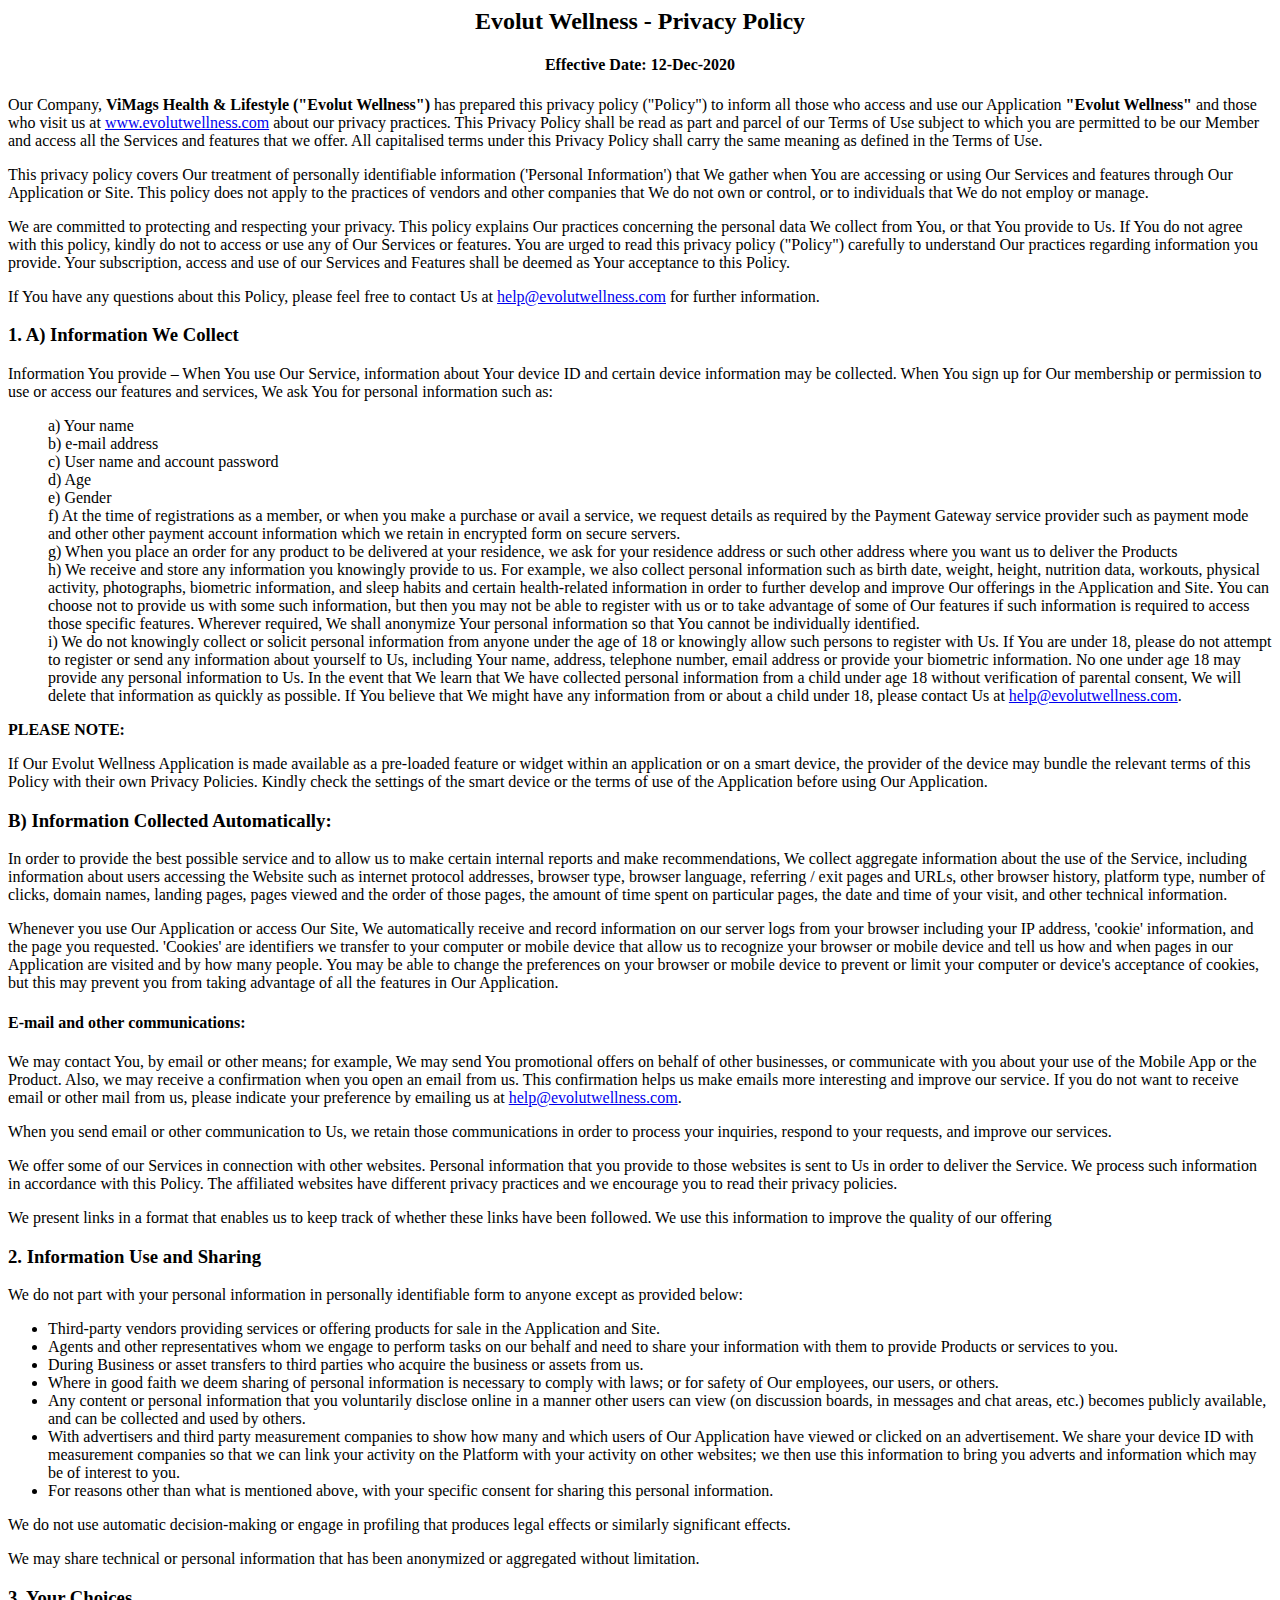
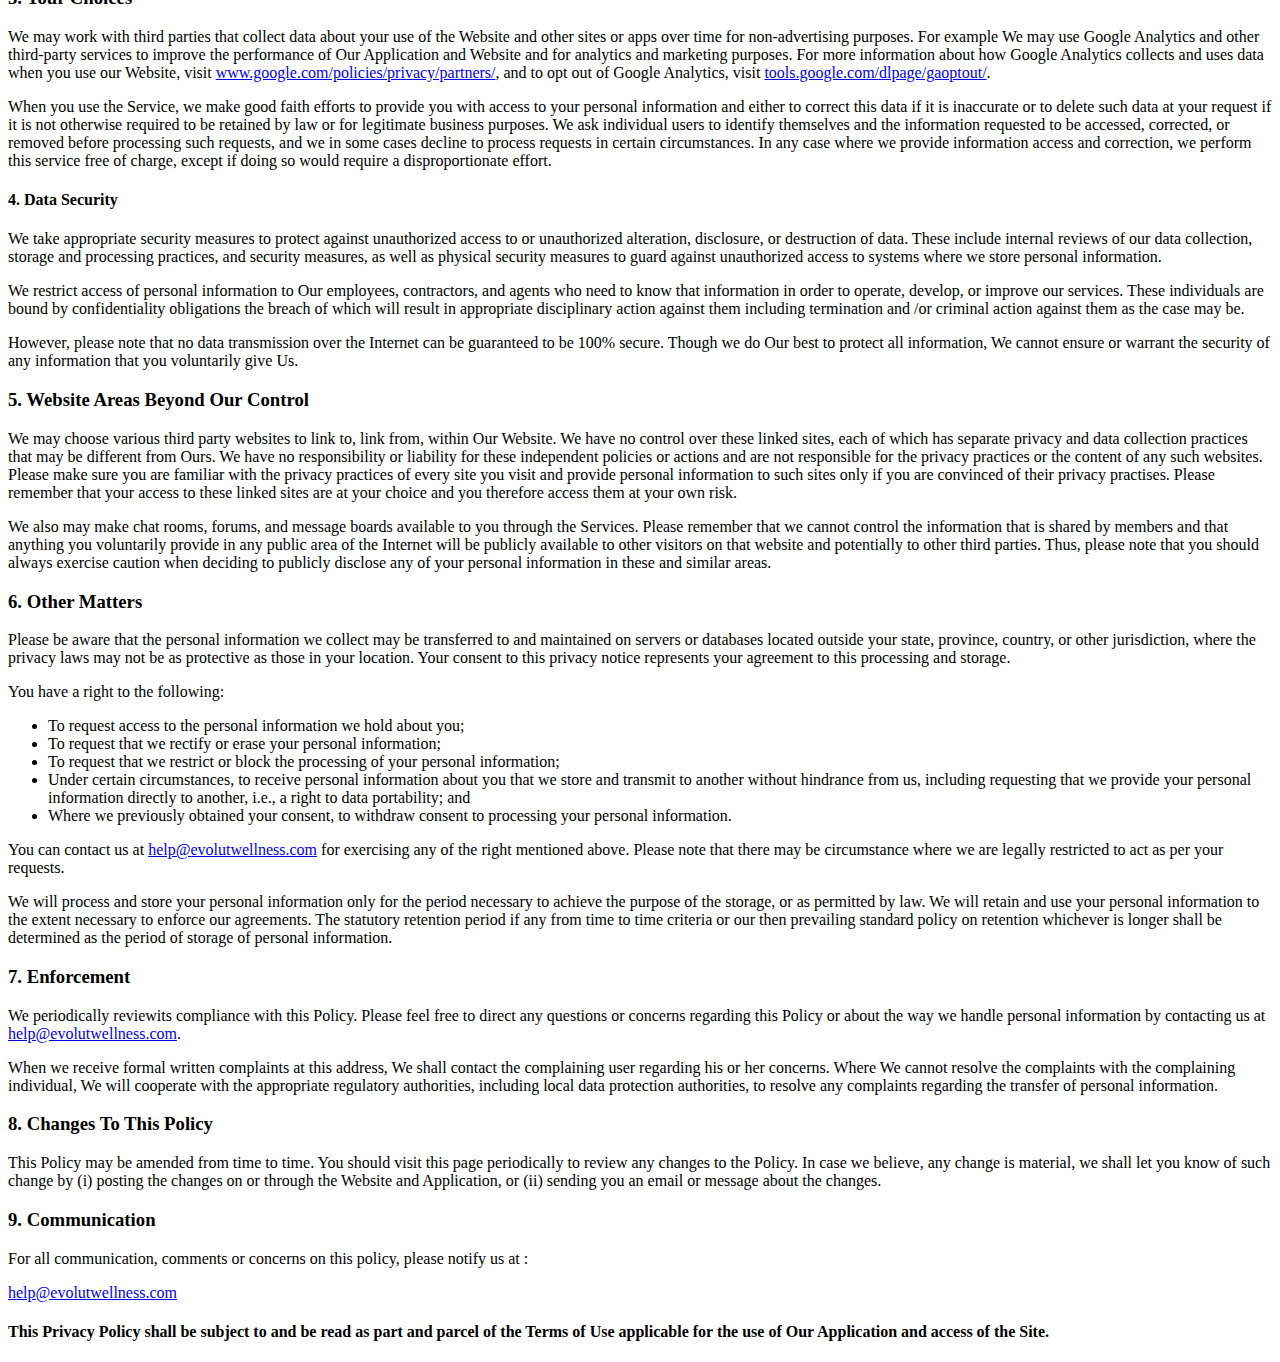
<file: privacy-policy.html>
﻿<html>
<body>
    <section class="full-width features" id="features">
      <div class="container">
         <div class="row">
            <div class="col-12" style="text-align:center">
               <h2 class="full-width section-main-title text-center">Evolut Wellness - Privacy Policy</h2>
               <h4>Effective Date: 12-Dec-2020</h4>
            </div>  
            <div class="col-12">
                <p>Our Company, <b>ViMags Health & Lifestyle ("Evolut Wellness")</b> has prepared this privacy policy ("Policy") to inform all those who access and use our Application <b>"Evolut Wellness"</b> and those who visit us at <a href="https://www.evolutwellness.com">www.evolutwellness.com</a> about our privacy practices. This Privacy Policy shall be read as part and parcel of our Terms of Use subject to which you are permitted to be our Member and access all the Services and features that we offer. All capitalised terms under this Privacy Policy shall carry the same meaning as defined in the Terms of Use. </p>
                <p>This privacy policy covers Our treatment of personally identifiable information ('Personal Information') that We gather when You are accessing or using Our Services and features through Our Application or Site. This policy does not apply to the practices of vendors and other companies that We do not own or control, or to individuals that We do not employ or manage. </p>
                <p>We are committed to protecting and respecting your privacy. This policy explains Our practices concerning the personal data We collect from You, or that You provide to Us. If You do not agree with this policy, kindly do not to access or use any of Our Services or features. You are urged to read this privacy policy ("Policy") carefully to understand Our practices regarding information you provide. Your subscription, access and use of our Services and Features shall be deemed as Your acceptance to this Policy.</p>
                <p>If You have any questions about this Policy, please feel free to contact Us at <a href="javascript:void(0)" class="contact-us-btn">help@evolutwellness.com</a>  for further  information.</p>

                <h3>1. A) Information We Collect</h3>
                <p>Information You provide – When You use Our Service, information about Your device ID and certain device information may be collected. When You sign up for Our membership or permission to use or access our features and services, We ask You for personal information such as:</p>
                <ul style="list-style:none">
                    <li>a) Your name</li>
                    <li>b) e-mail address</li>
                    <li>c) User name and account password</li>
                    <li>d) Age</li>
                    <li>e) Gender</li>
                    <li>f) At the time of registrations as a member, or when you make a purchase or avail a service, we request details as required by the Payment Gateway service provider such as payment mode and other other payment account information which we retain in encrypted form on secure servers.</li>
                    <li>g) When you place an order for any product to be delivered at your residence, we ask for your residence address or such other address where you want us to deliver the Products</li>
                    <li>h) We receive and store any information you knowingly provide to us. For example, we also collect personal information such as birth date, weight, height, nutrition data, workouts, physical activity, photographs, biometric information, and sleep habits and certain health-related information in order to further develop and improve Our offerings in the Application and Site. You can choose not to provide us with some such information, but then you may not be able to register with us or to take advantage of some of Our features if such information is required to access those specific features. Wherever required, We shall anonymize Your personal information so that You cannot be individually identified.</li>
                    <li>i) We do not knowingly collect or solicit personal information from anyone under the age of 18 or knowingly allow such persons to register with Us. If You are under 18, please do not attempt to register or send any information about yourself to Us, including Your name, address, telephone number, email address or provide your biometric information. No one under age 18 may provide any personal information to Us. In the event that We learn that We have collected personal information from a child under age 18 without verification of parental consent, We will delete that information as quickly as possible. If You believe that We might have any information from or about a child under 18, please contact Us at <a href="javascript:void(0)" class="contact-us-btn">help@evolutwellness.com</a>.</li>
                </ul>
                <p><b>PLEASE NOTE:</b></p>
                <p>If Our Evolut Wellness Application is made available as a pre-loaded feature or widget within an application or on a smart device, the provider of the device may bundle the relevant terms of this Policy with their own Privacy Policies. Kindly check the settings of the smart device or the terms of use of the Application before using Our Application. </p>
                <h3>B) Information Collected Automatically:</h3>
                <p>In order to provide the best possible service and to allow us to make certain internal reports and make recommendations, We collect aggregate information about the use of the Service, including information about users accessing the Website such as internet protocol addresses, browser type, browser language, referring / exit pages and URLs, other browser history, platform type, number of clicks, domain names, landing pages, pages viewed and the order of those pages, the amount of time spent on particular pages, the date and time of your visit, and other technical information.</p>
                <p>Whenever you use Our Application or access Our Site, We automatically receive and record information on our server logs from your browser including your IP address, 'cookie' information, and the page you requested. 'Cookies' are identifiers we transfer to your computer or mobile device that allow us to recognize your browser or mobile device and tell us how and when pages in our Application are visited and by how many people. You may be able to change the preferences on your browser or mobile device to prevent or limit your computer or device's acceptance of cookies, but this may prevent you from taking advantage of all the features in Our Application.</p>
                <h4>E-mail and other communications:</h4>
                <p>We may contact You, by email or other means; for example, We may send You promotional offers on behalf of other businesses, or communicate with you about your use of the Mobile App or the Product. Also, we may receive a confirmation when you open an email from us. This confirmation helps us make emails more interesting and improve our service. If you do not want to receive email or other mail from us, please indicate your preference by emailing us at <a href="javascript:void(0)" class="contact-us-btn">help@evolutwellness.com</a>.</p>
                <p>When you send email or other communication to Us,  we retain those communications in order to process your inquiries, respond to your requests, and improve our services.</p>
                <p>We offer some of our Services in connection with other websites. Personal information that you provide to those websites is sent to Us in order to deliver the Service. We process such information in accordance with this Policy. The affiliated websites have different privacy practices and we encourage you to read their privacy policies.</p>
                <p>We present links in a format that enables us to keep track of whether these links have been followed. We use this information to improve the quality of our offering</p>
            
                <h3>2. Information Use and Sharing</h3>
                <p>We do not part with your personal information in personally identifiable form to anyone except as provided below:</p>
                <ul>
                    <li>Third-party vendors providing services or offering products for sale in the Application and Site.</li>
                    <li>Agents and other representatives whom we engage to perform tasks on our behalf and need to share your information with them to provide Products or services to you. </li>
                    <li>During Business or asset transfers to third parties who acquire the business or assets from us. </li>
                    <li>Where in good faith we deem sharing of personal information is necessary to comply with laws; or for safety of Our employees, our users, or others. </li>
                    <li>Any content or personal information that you voluntarily disclose online in a manner other users can view (on discussion boards, in messages and chat areas, etc.) becomes publicly available, and can be collected and used by others.</li>
                    <li>With advertisers and third party measurement companies to show how many and which users of Our Application have viewed or clicked on an advertisement. We share your device ID with measurement companies so that we can link your activity on the Platform with your activity on other websites; we then use this information to bring you adverts and information which may be of interest to you.</li>
                    <li>For reasons other than what is mentioned above, with your specific consent for sharing this personal information.</li>                    
                </ul>
                <p>We do not use automatic decision-making or engage in profiling that produces legal effects or similarly significant effects.</p>
                <p>We may share technical or personal information that has been anonymized or aggregated without limitation.</p>

                <h3>3. Your Choices</h3>
                <p>We may work with third parties that collect data about your use of the Website and other sites or apps over time for non-advertising purposes. For example We may use Google Analytics and other third-party services to improve the performance of Our Application and Website and for analytics and marketing purposes. For more information about how Google Analytics collects and uses data when you use our Website, visit <a href="www.google.com/policies/privacy/partners/" target="_blank">www.google.com/policies/privacy/partners/</a>, and to opt out of Google Analytics, visit <a href="https://tools.google.com/dlpage/gaoptout/" target="_blank">tools.google.com/dlpage/gaoptout/</a>.</p>
                <p>When you use the Service, we make good faith efforts to provide you with access to your personal information and either to correct this data if it is inaccurate or to delete such data at your request if it is not otherwise required to be retained by law or for legitimate business purposes. We ask individual users to identify themselves and the information requested to be accessed, corrected, or removed before processing such requests, and we in some cases decline to process requests in certain circumstances. In any case where we provide information access and correction, we perform this service free of charge, except if doing so would require a disproportionate effort.</p>

                <h4>4. Data Security</h4>
                <p>We take appropriate security measures to protect against unauthorized access to or unauthorized alteration, disclosure, or destruction of data. These include internal reviews of our data collection, storage and processing practices, and security measures, as well as physical security measures to guard against unauthorized access to systems where we store personal information.</p>
                <p>We restrict access of personal information to Our employees, contractors, and agents who need to know that information in order to operate, develop, or improve our services. These individuals are bound by confidentiality obligations the breach of which will result in appropriate disciplinary action against them including termination and /or criminal action against them as the case may be. </p>
                <p>However, please note that no data transmission over the Internet can be guaranteed to be 100% secure. Though we do Our best to protect all information, We cannot ensure or warrant the security of any information that you voluntarily give Us.</p>

                <h3>5. Website Areas Beyond Our Control</h3>
                <p>We may choose various third party websites to link to, link from, within Our Website. We have no control over these linked sites, each of which has separate privacy and data collection practices that may be different from Ours. We have no responsibility or liability for these independent policies or actions and are not responsible for the privacy practices or the content of any such websites. Please make sure you are familiar with the privacy practices of every site you visit and provide personal information to such sites only if you are convinced of their privacy practises. Please remember that your access to these linked sites are at your choice and you therefore access them at your own risk.</p>
                <p>We also may make chat rooms, forums, and message boards available to you through the Services. Please remember that we cannot control the information that is shared by members and that anything you voluntarily provide in any public area of the Internet will be publicly available to other visitors on that website and potentially to other third parties. Thus, please note that you should always exercise caution when deciding to publicly disclose any of your personal information in these and similar areas.</p>

                <h3>6. Other Matters</h3>
                <p>Please be aware that the personal information we collect may be transferred to and maintained on servers or databases located outside your state, province, country, or other jurisdiction, where the privacy laws may not be as protective as those in your location. Your consent to this privacy notice represents your agreement to this processing and storage.</p>
                <p>You have a right to the following:</p>
                <ul>
                    <li>To request access to the personal information we hold about you;</li>
                    <li>To request that we rectify or erase your personal information;</li>
                    <li>To request that we restrict or block the processing of your personal information;</li>
                    <li>Under certain circumstances, to receive personal information about you that we store and transmit to another without hindrance from us, including requesting that we provide your personal information directly to another, i.e., a right to data portability; and</li>
                    <li>Where we previously obtained your consent, to withdraw consent to processing your personal information.</li>                    
                </ul>
                <p>You can contact us at <a href="javascript:void(0)" class="contact-us-btn">help@evolutwellness.com</a> for exercising any of the right mentioned above. Please note that there may be circumstance where we are legally restricted to act as per your requests. </p>
                <p>We will process and store your personal information only for the period necessary to achieve the purpose of the storage, or as permitted by law. We will retain and use your personal information to the extent necessary to enforce our agreements. The statutory retention period if any from time to time criteria or our then prevailing standard policy on retention whichever is longer shall be determined as the period of storage of personal information. </p>
            
            
                <h3>7. Enforcement</h3>
                <p>We periodically reviewits compliance with this Policy. Please feel free to direct any questions or concerns regarding this Policy or about the way we handle personal information by contacting us at <a href="javascript:void(0)" class="contact-us-btn">help@evolutwellness.com</a>.</p>
                <p>When we receive formal written complaints at this address, We shall contact the complaining user regarding his or her concerns. Where We cannot resolve the complaints with the complaining individual, We will cooperate with the appropriate regulatory authorities, including local data protection authorities, to resolve any complaints regarding the transfer of personal information.</p>

                <h3>8. Changes To This Policy</h3>
                <p>This Policy may be amended from time to time. You should visit this page periodically to review any changes to the Policy. In case we believe, any change is material, we shall let you know of such change by (i) posting the changes on or through the Website and Application, or (ii) sending you an email or message about the changes.</p>

                <h3>9. Communication</h3>
                <p>For all communication, comments or concerns on this policy, please notify us at :</p>
                <p><a href="javascript:void(0)" class="contact-us-btn">help@evolutwellness.com</a></p>

                <h4>This Privacy Policy shall be subject to and be read as part and parcel of the Terms of Use applicable for the use of Our Application and access of the Site.</h4>
            </div>
         </div>         
      </div>
</body>
</html>
</file>
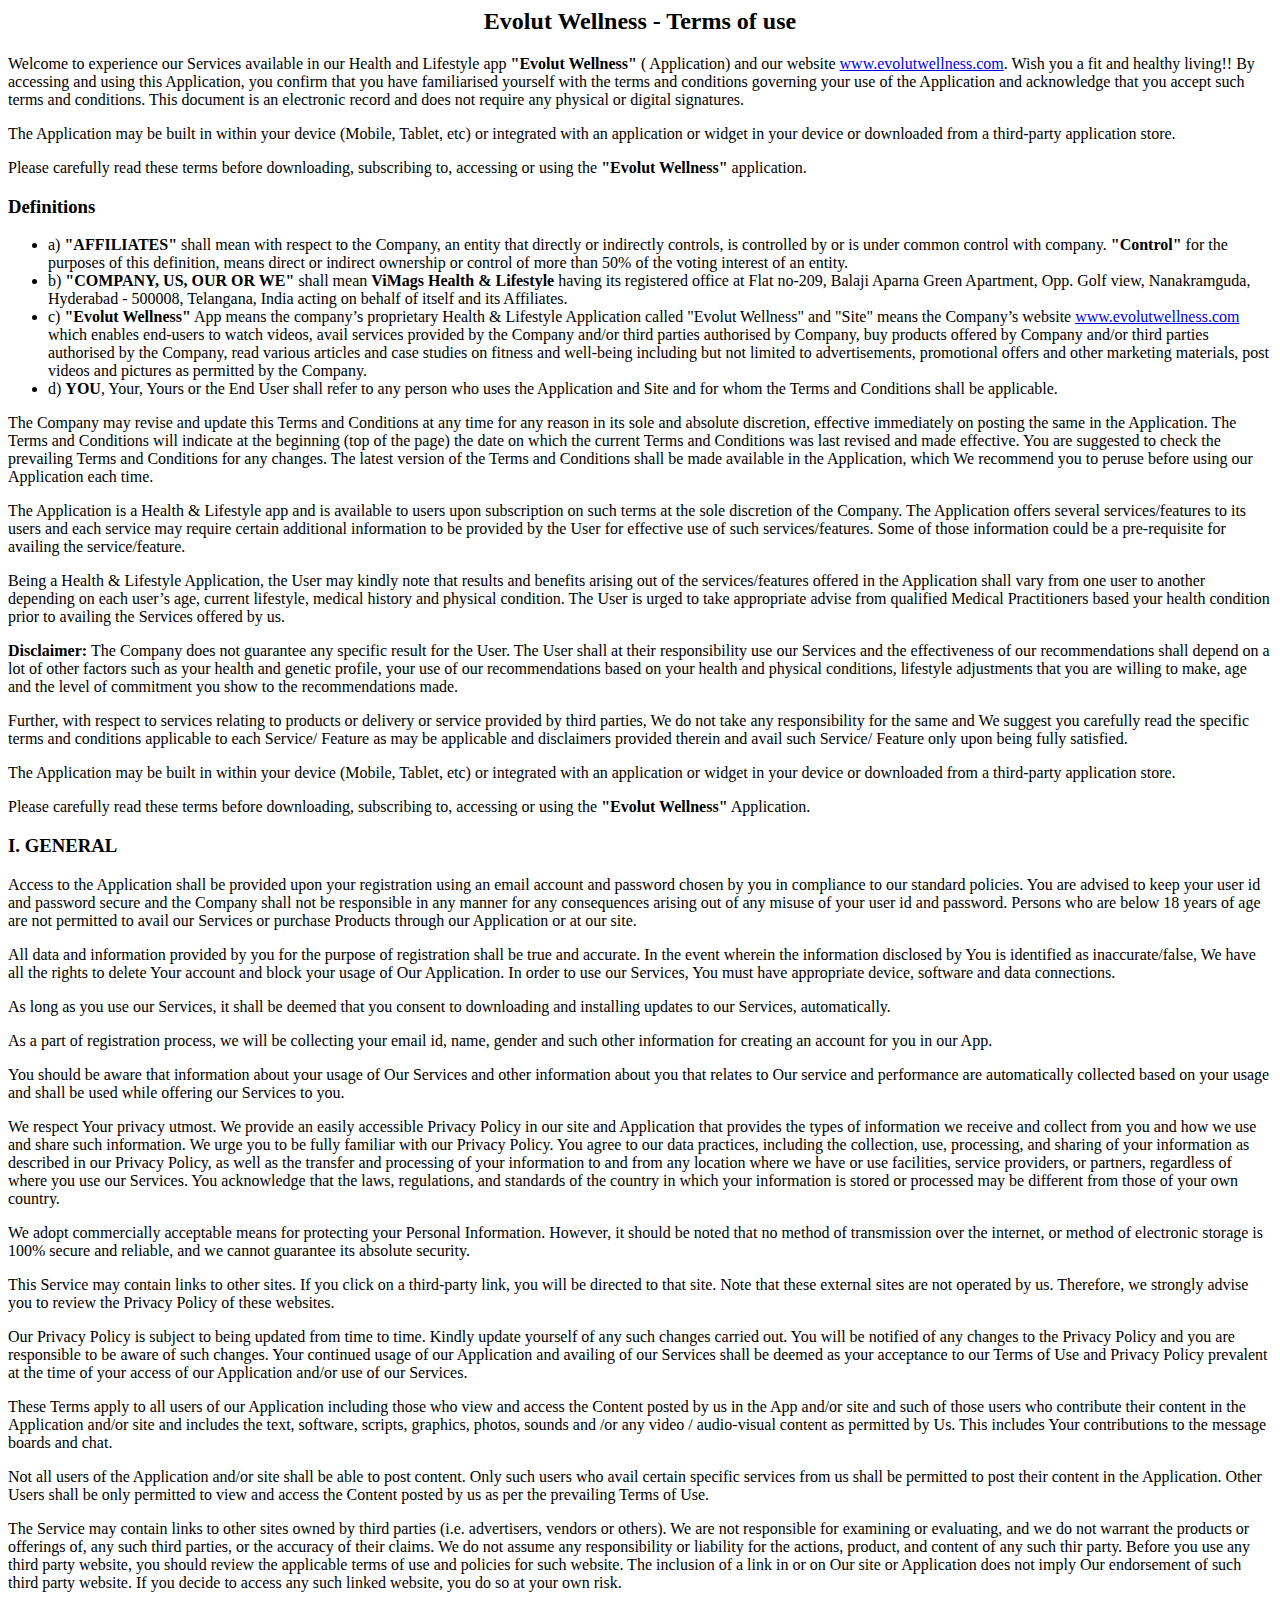
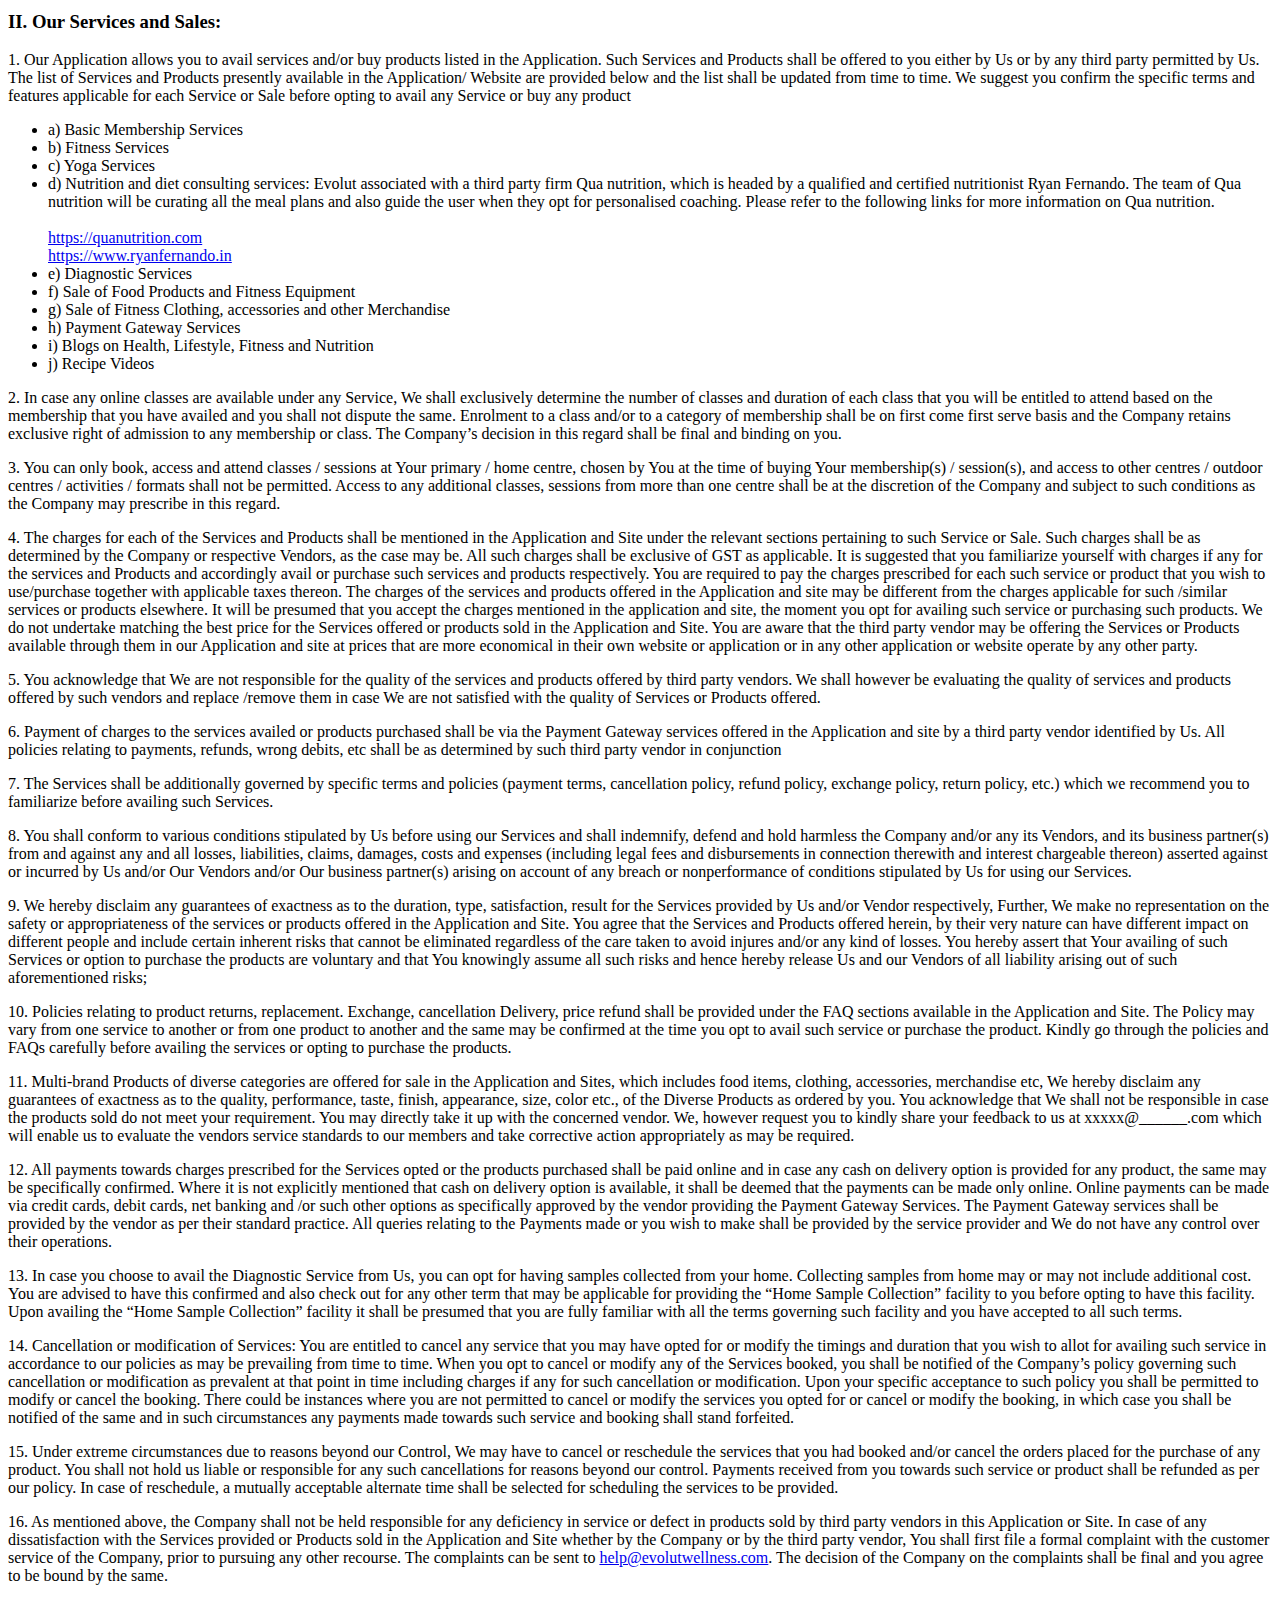
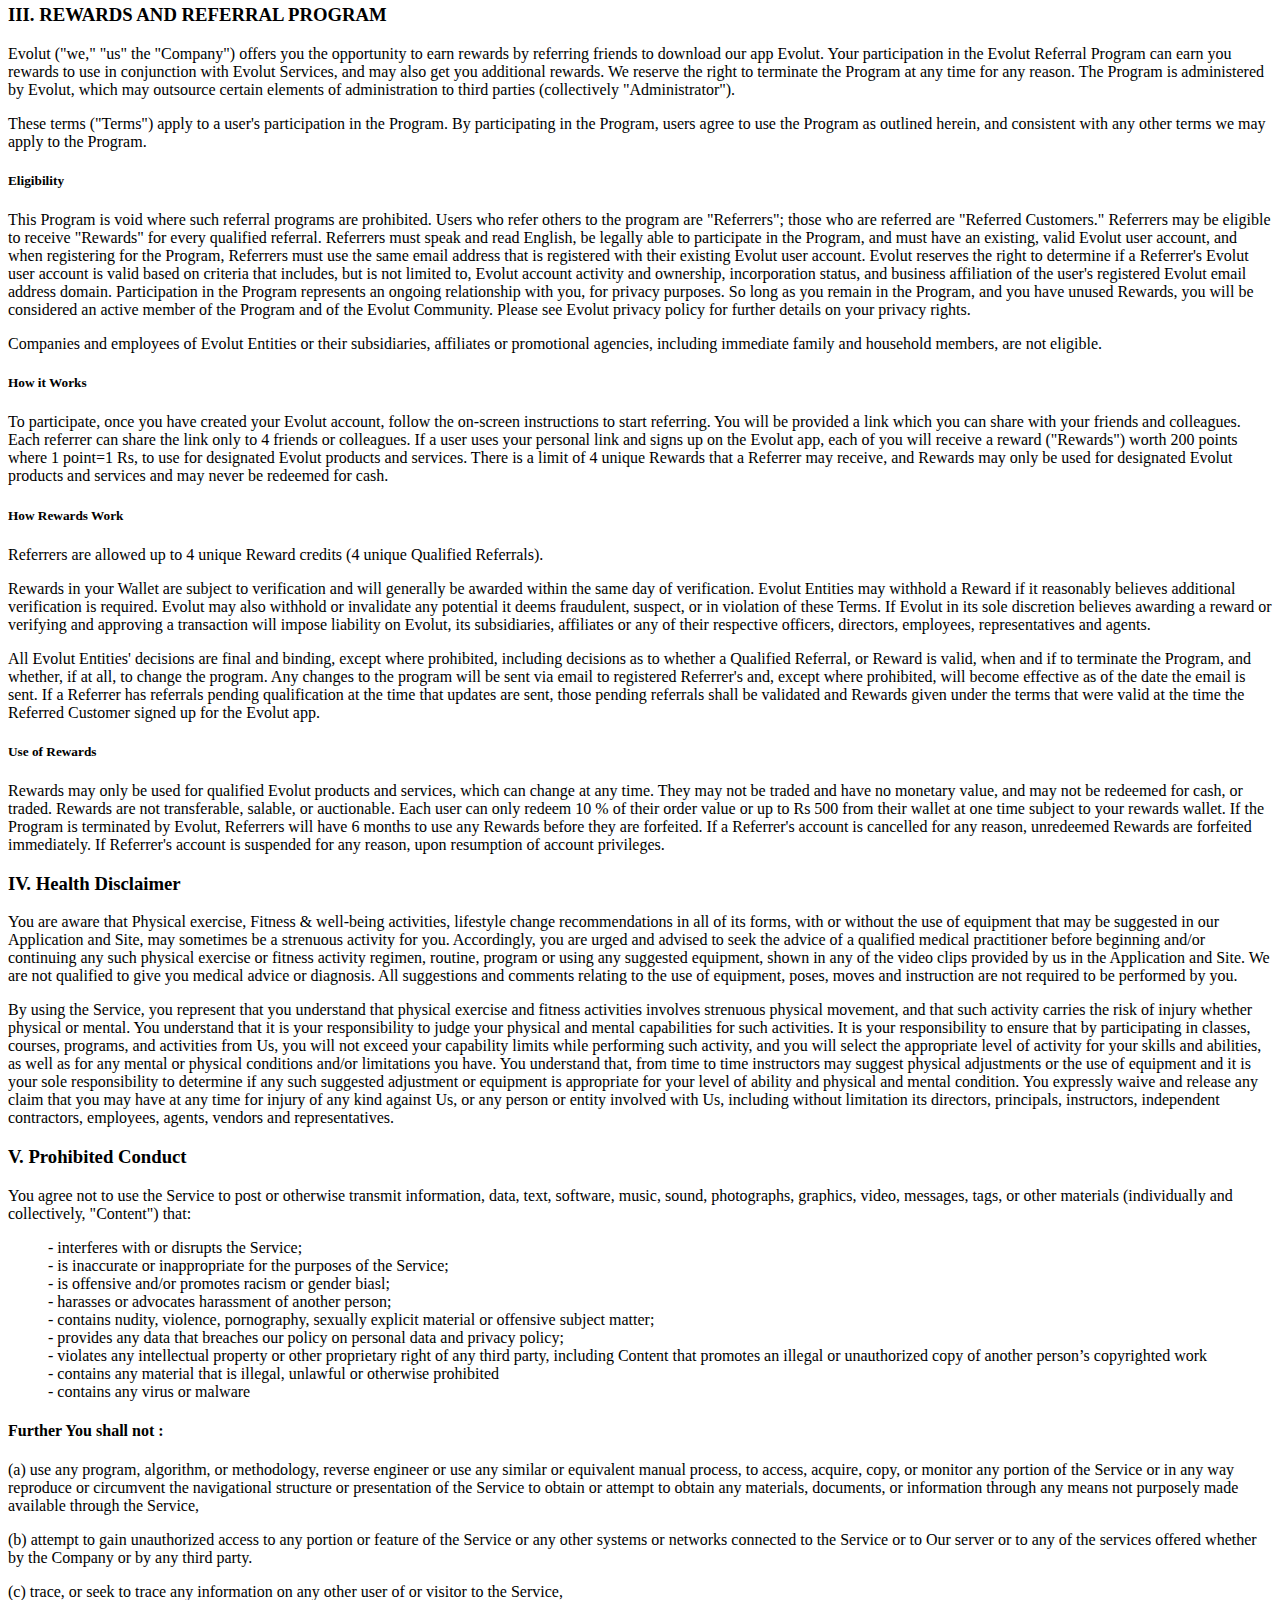
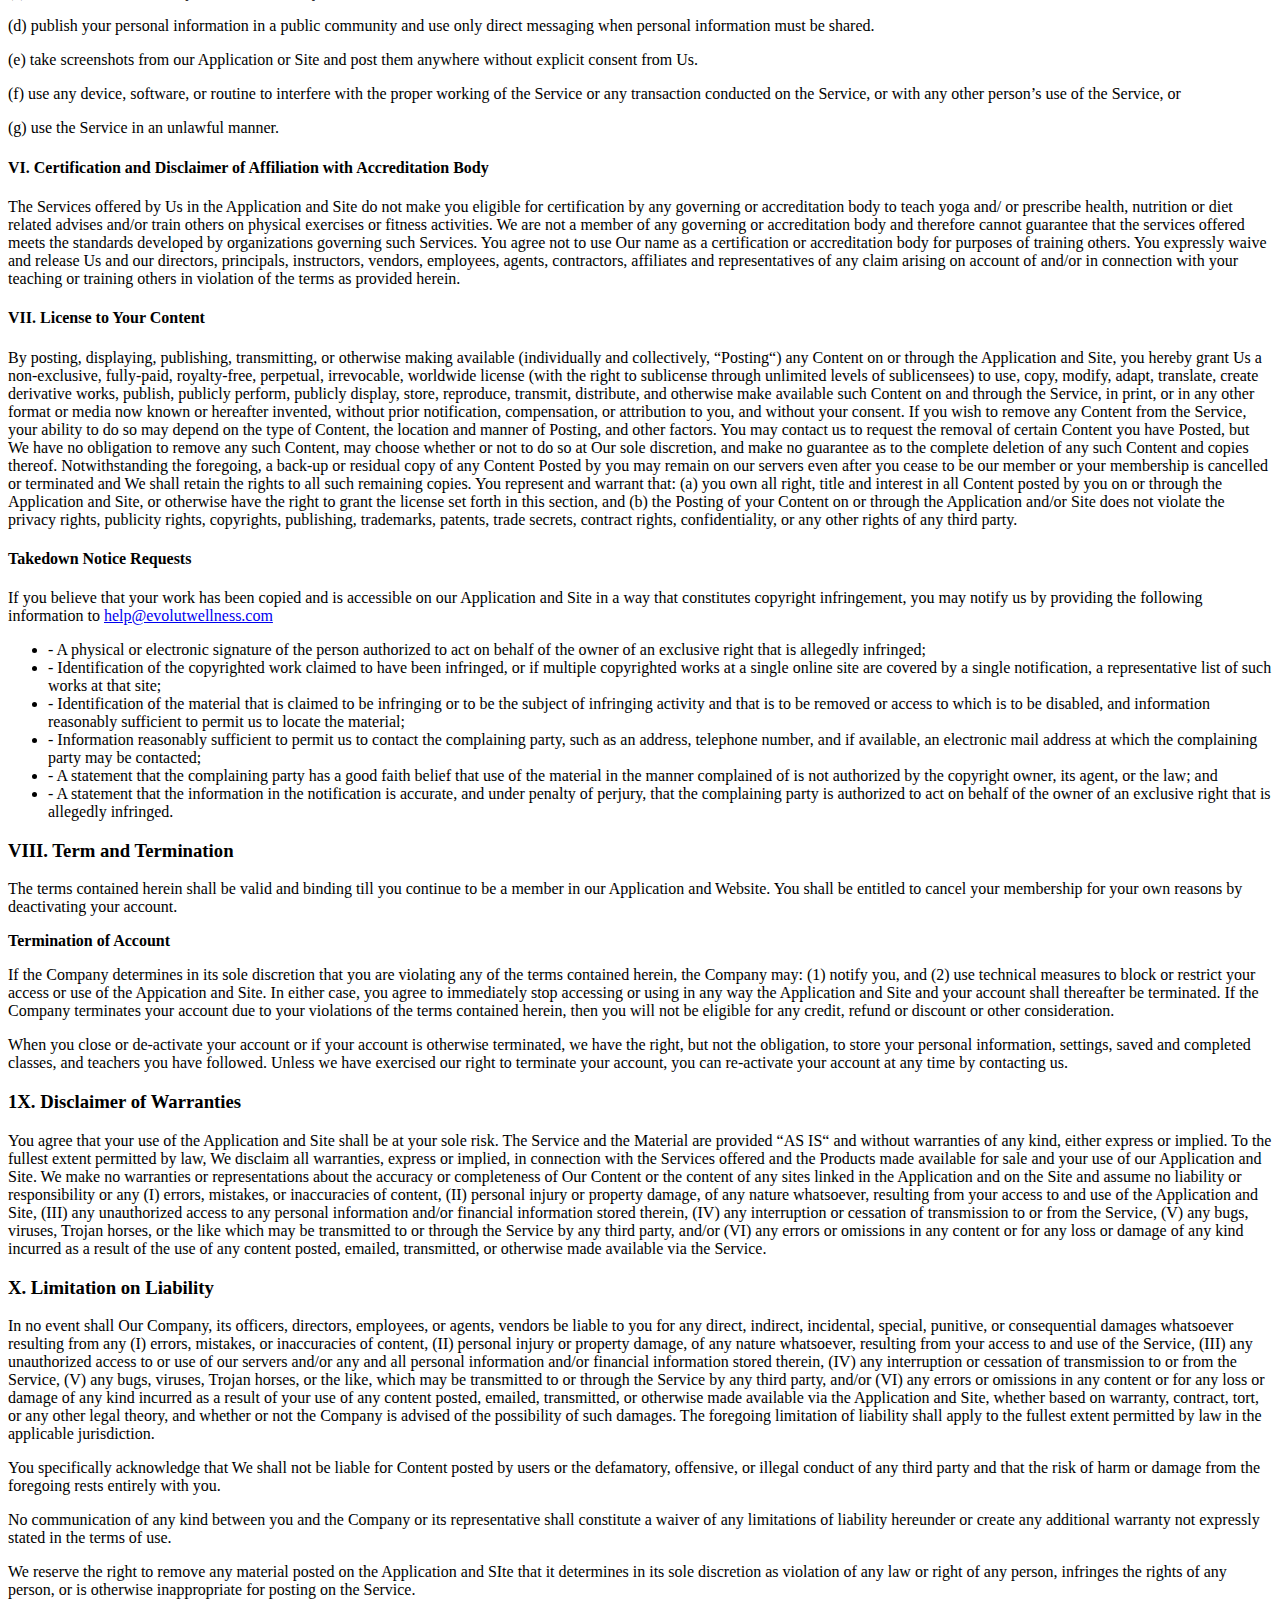
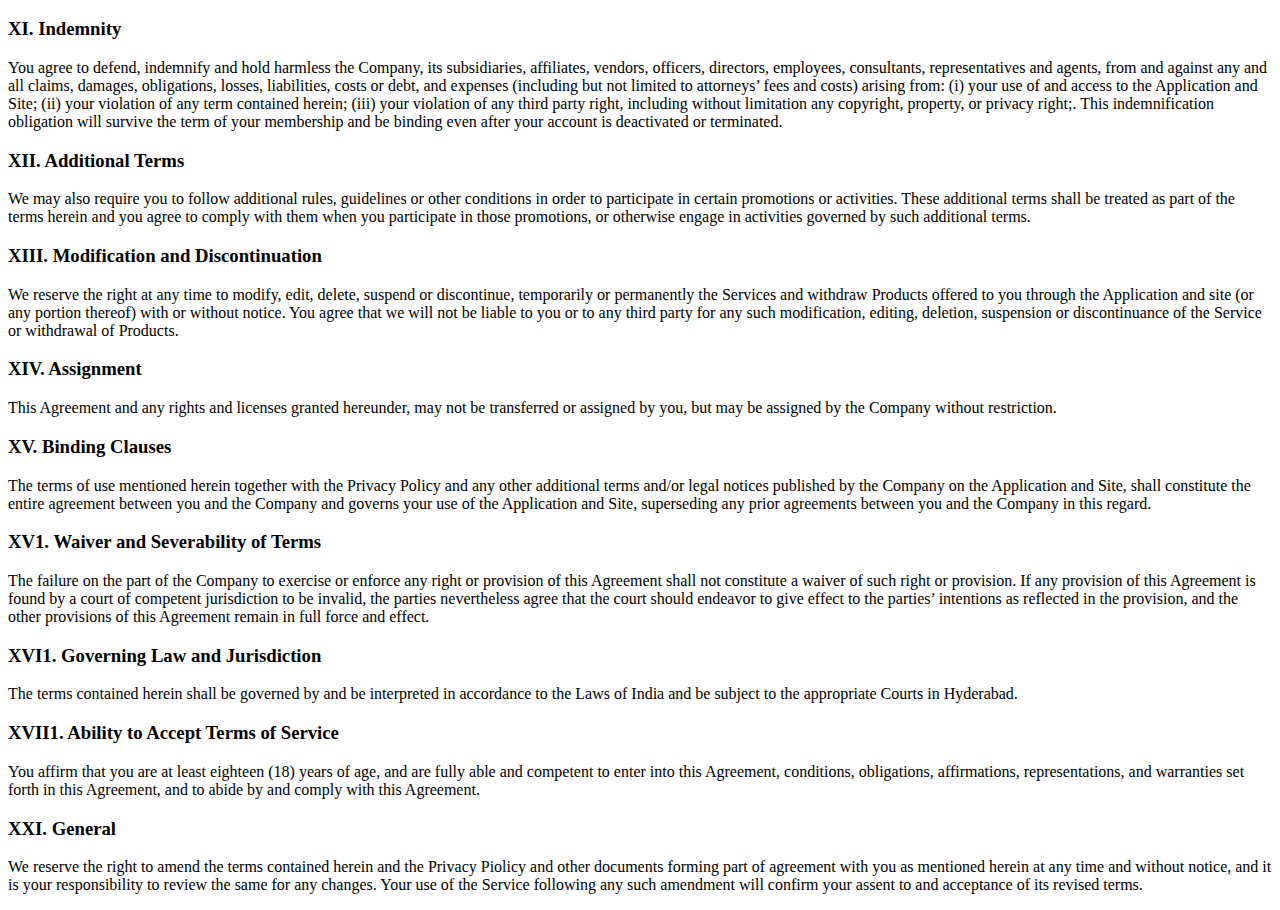
<file: terms.html>
﻿<html>
<body>
    <style type="text/css">
        h3 {color: black !important}
    </style>
    <section class="full-width features" id="features">
      <div class="container">
         <div class="row">
            <div class="col-12" style="text-align:center">
               <h2 class="full-width section-main-title text-center">Evolut Wellness - Terms of use</h2>               
            </div>  
            <div class="col-12">
                <p>Welcome to experience our Services available in our Health and Lifestyle app <b>"Evolut Wellness"</b> ( Application) and our website <a href="https://www.evolutwellness.com">www.evolutwellness.com</a>. Wish you a fit and healthy living!! By accessing and using this Application, you confirm that you have familiarised yourself with the terms and conditions governing your use of the Application and acknowledge that you accept such terms and conditions. This document is an electronic record and does not require any physical or digital signatures. </p>
                <p>The Application may be built in within your device (Mobile, Tablet, etc) or integrated with an application or widget in your device or downloaded from a third-party application store.</p>
                <p>Please carefully read these terms before downloading, subscribing to, accessing or using the <b>"Evolut Wellness"</b> application.</p>
                <h3>Definitions</h3>
                <ul>
                    <li>a) <b>"AFFILIATES"</b> shall mean with respect to the Company, an entity that directly or indirectly controls, is controlled by or is under common control with company. <b>"Control"</b> for the purposes of this definition, means direct or indirect ownership or control of more than 50% of the voting interest of an entity.</li>
                    <li>b) <b>"COMPANY, US, OUR OR WE"</b> shall mean <b>ViMags Health & Lifestyle</b> having its registered office at Flat no-209, Balaji Aparna Green Apartment, Opp. Golf view, Nanakramguda, Hyderabad - 500008, Telangana, India acting on behalf of itself and its Affiliates. </li>
                    <li>c) <b>"Evolut Wellness"</b> App means the company’s proprietary Health & Lifestyle  Application called "Evolut Wellness" and "Site" means the Company’s website <a href="https://www.evolutwellness.com">www.evolutwellness.com</a> which enables end-users to watch videos, avail services provided by the Company and/or third parties authorised by Company, buy products offered by Company and/or third parties authorised by the Company, read various articles and case studies on fitness and well-being including but not limited to advertisements, promotional offers and other marketing materials, post videos and pictures as permitted by the Company.</li>
                    <li>d) <b>YOU</b>, Your, Yours or the End User shall refer to any person who uses the Application and Site and for whom the Terms and Conditions shall be applicable. </li>
                </ul>
                <p>The Company may revise and update this Terms and Conditions at any time for any reason in its sole and absolute discretion, effective immediately on posting the same in the Application. The Terms and Conditions will indicate at the beginning (top of the page) the date on which the current Terms and Conditions was last revised and made effective. You are suggested to check the prevailing Terms and Conditions for any changes. The latest version of the Terms and Conditions shall be made available in the Application, which We recommend you to peruse before using our Application each time.  </p>
                <p>The Application is a Health & Lifestyle app and is available to users upon subscription on such terms at the sole discretion of the Company. The Application offers several services/features to its users and each service may require certain additional information to be provided by the User for effective use of such services/features. Some of those information could be a pre-requisite for availing the service/feature. </p>
                <p>Being a Health & Lifestyle Application, the User may kindly note that results and benefits arising out of the services/features offered in the Application shall vary from one user to another depending on each user’s age, current lifestyle, medical history and physical condition. The User is urged to take appropriate advise from qualified Medical Practitioners based your health condition prior to availing the Services offered by us. </p>
                <p><b>Disclaimer: </b>The Company does not guarantee any specific result for the User. The User shall at their responsibility use our Services and the effectiveness of our recommendations shall depend on a lot of other factors such as your health and genetic profile, your use of our recommendations based on your health and physical conditions, lifestyle adjustments that you are willing to make, age and the level of commitment you show to the recommendations made. </p>
                <p>Further, with respect to services relating to products or delivery or service provided by third parties, We do not take any responsibility for the same and We suggest you carefully read the specific terms and conditions applicable to each Service/ Feature as may be applicable and disclaimers provided therein and avail such Service/ Feature only upon being fully satisfied.</p>
                <p>The Application may be built in within your device (Mobile, Tablet, etc) or integrated with an application or widget in your device or downloaded from a third-party application store. </p>
                Please carefully read these terms before downloading, subscribing to, accessing or using the <b>"Evolut Wellness"</b> Application.

                <h3>I. GENERAL</h3>
                <p>Access to the Application shall be provided upon your registration using an email account and password chosen by you in compliance to our standard policies. You are advised to keep your user id and password secure and the Company shall not be responsible in any manner for any consequences arising out of any misuse of your user id and password. Persons who are below 18 years of age are not permitted to avail our Services or purchase Products through our Application or at our site.</p>
                <p>All data and information provided by you for the purpose of registration shall be true and accurate. In the event wherein the information disclosed by You is identified as inaccurate/false, We have all the rights to delete Your account and block your usage of Our Application. 	 In order to use our Services, You must have appropriate device, software and data connections. </p>
                <p>As long as you use our Services, it shall be deemed that you consent to downloading and installing updates to our Services, automatically.</p>
                <p>As a part of registration process, we will be collecting your email id, name, gender and such other information for creating an account for you in our App. </p>
                <p>You should be aware that information about your usage of Our Services and other information about you that relates to Our service and performance are automatically collected based on your usage and shall be used while offering our Services to you. </p>
                <p>We respect Your privacy utmost. We provide an easily accessible Privacy Policy in our site and Application that provides the types of information we receive and collect from you and how we use and share such information. We urge you to be fully familiar with our Privacy Policy. You agree to our data practices, including the collection, use, processing, and sharing of your information as described in our Privacy Policy, as well as the transfer and processing of your information to and from any location where we have or use facilities, service providers, or partners, regardless of where you use our Services. You acknowledge that the laws, regulations, and standards of the country in which your information is stored or processed may be different from those of your own country.</p>
                <p>We adopt commercially acceptable means for protecting your Personal Information. However, it should be noted that no method of transmission over the internet, or method of electronic storage is 100% secure and reliable, and we cannot guarantee its absolute security.</p>
                <p>This Service may contain links to other sites. If you click on a third-party link, you will be directed to that site. Note that these external sites are not operated by us. Therefore, we strongly advise you to review the Privacy Policy of these websites. </p>
                <p>Our Privacy Policy is subject to being updated from time to time. Kindly update yourself of any such changes carried out. You will be notified of any changes to the Privacy Policy and you are responsible to be aware of such changes. Your continued usage of our Application and availing of our Services shall be deemed as your acceptance to our Terms of Use and Privacy Policy prevalent at the time of your access of our Application and/or use of our Services. </p>
                <p>These Terms apply to all users of our Application including those who view and access the Content posted by us in the App and/or site and such of those users who contribute their content in the Application and/or site and includes the text, software, scripts, graphics, photos, sounds and /or any video / audio-visual content as permitted by Us. This includes Your contributions to the message boards and chat.</p>
                <p>Not all users of the Application and/or site shall be able to post content. Only such users who avail certain specific services from us shall be permitted to post their content in the Application. Other Users shall be only permitted to view and access the Content posted by us as per the prevailing Terms of Use.</p>
                <p>The Service may contain links to other sites owned by third parties (i.e. advertisers, vendors or others). We are not responsible for examining or evaluating, and we do not warrant the products or offerings of, any such third parties, or the accuracy of their claims. We do not assume any responsibility or liability for the actions, product, and content of any such thir party. Before you use any third party website, you should review the applicable terms of use and policies for such website. The inclusion of a link in or on Our site or Application does not imply Our endorsement of such third party website. If you decide to access any such linked website, you do so at your own risk.</p>


                <h3>II.	Our Services and Sales:</h3>
                <p>1. Our Application allows you to avail services and/or buy products listed in the Application. Such Services and Products shall be offered to you either by Us or by any third party permitted by Us. The list of Services and Products presently available in the Application/ Website are provided below and the list shall be updated from time to time. We suggest you confirm the specific terms and features applicable for each Service or Sale before opting to avail any Service or buy any product</p>
                <ul>
                    <li>a) Basic Membership Services</li>
                    <li>b) Fitness Services</li>
                    <li>c) Yoga Services</li>
                   <li>d) Nutrition and diet consulting services: Evolut associated with a third party firm Qua nutrition, which is headed by a qualified and certified nutritionist Ryan Fernando. The team of Qua nutrition will be curating all the meal plans and also guide the user when they opt for personalised coaching. Please refer to the following links for more information on Qua nutrition.
                        <br /><br />
                        <a href="https://quanutrition.com">https://quanutrition.com</a> <br />
                        <a href="https://www.ryanfernando.in">https://www.ryanfernando.in</a>
                    </li>
                    <li>e) Diagnostic Services</li>
                    <li>f) Sale of Food Products and Fitness Equipment </li>
                    <li>g) Sale of Fitness Clothing, accessories and other Merchandise</li>
                    <li>h) Payment Gateway Services</li>
                    <li>i) Blogs on Health, Lifestyle, Fitness and Nutrition</li>
                    <li>j) Recipe Videos</li>
                </ul>
                <p>2. In case any online classes are available under any Service, We shall exclusively determine the number of classes and duration of each class that you will be entitled to attend based on the membership that you have availed and you shall not dispute the same. Enrolment to a class and/or to a category of membership shall be on first come first serve basis and the Company retains exclusive right of admission to any membership or class. The Company’s decision in this regard shall be final and binding on you.</p>
                <p>3. You can only book, access and attend classes / sessions at Your primary / home centre, chosen by You at the time of buying Your membership(s) / session(s), and access to other centres / outdoor centres / activities / formats shall not be permitted. Access to any additional classes, sessions from more than one centre shall be at the discretion of the Company and subject to such conditions as the Company may prescribe in this regard.</p>
                <p>4. The charges for each of the Services and Products shall be mentioned in the Application and Site under the relevant sections pertaining to such Service or Sale. Such charges shall be as determined by the Company or respective Vendors, as the case may be. All such charges shall be exclusive of GST as applicable. It is suggested that you familiarize yourself with charges if any for the services and Products and accordingly avail or purchase such services and products respectively. You are required to pay the charges prescribed for each such service or product that you wish to use/purchase together with applicable taxes thereon. The charges of the services and products offered in the Application and site may be different from the charges applicable for such /similar services or products elsewhere. It will be presumed that you accept the charges mentioned in the application and site, the moment you opt for availing such service or purchasing such products. We do not undertake matching the best price for the Services offered or products sold in the Application and Site. You are aware that the third party vendor may be offering the Services or Products available through them in our Application and site at prices that are more economical in their own website or application or in any other application or website operate by any other party.</p>
                <p>5. You acknowledge that We are not responsible for the quality of the services and products offered by third party vendors. We shall however be evaluating the quality of services and products offered by such vendors and replace /remove them in case We are not satisfied with the quality of Services or Products offered.</p>
                <p>6. Payment of charges to the services availed or products purchased shall be via the Payment Gateway services offered in the Application and site by a third party vendor identified by Us. All policies relating to payments, refunds, wrong debits, etc shall be as determined by such third party vendor in conjunction </p>
                <p>7. The Services shall be additionally governed by specific terms and policies (payment terms, cancellation policy, refund policy, exchange policy, return policy, etc.) which we recommend you to familiarize before availing such Services.</p>
                <p>8. You shall conform to various conditions stipulated by Us before using our Services and shall indemnify, defend and hold harmless the Company and/or any its Vendors, and its business partner(s) from and against any and all losses, liabilities, claims, damages, costs and expenses (including legal fees and disbursements in connection therewith and interest chargeable thereon) asserted against or incurred by Us and/or Our Vendors and/or Our business partner(s) arising on account of any breach or nonperformance of conditions stipulated by Us for using our Services.</p>
                <p>9. We hereby disclaim any guarantees of exactness as to the duration, type, satisfaction, result for the Services provided by Us and/or Vendor respectively, Further, We make no representation on the safety or appropriateness of the services or products offered in the Application and Site. You agree that the Services and Products offered herein, by their very nature can have different impact on different people and include certain inherent risks that cannot be eliminated regardless of the care taken to avoid injures and/or any kind of losses. You hereby assert that Your availing of such Services or option to purchase the products are voluntary and that You knowingly assume all such risks and hence hereby release Us and our Vendors of all liability arising out of such aforementioned risks;</p>
                <p>10. Policies relating to product returns, replacement. Exchange, cancellation Delivery, price refund shall be provided under the FAQ sections available in the Application and Site. The Policy may vary from one service to another or from one product to another and the same may be confirmed at the time you opt to avail such service or purchase the product. Kindly go through the policies and FAQs carefully before availing the services or opting to purchase the products. </p>
                <p>11. Multi-brand Products of diverse categories are offered for sale in the Application and Sites, which includes food items, clothing, accessories, merchandise etc, We hereby disclaim any guarantees of exactness as to the quality, performance, taste, finish, appearance, size, color etc., of the Diverse Products as ordered by you. You acknowledge that We shall not be responsible in case the products sold do not meet your requirement. You may directly take it up with the concerned vendor. We, however request you to kindly share your feedback to us at  xxxxx@______.com which will enable us to evaluate the vendors service standards to our members and take corrective action appropriately as may be required.</p>
                <p>12. All payments towards charges prescribed for the Services opted or the products purchased shall be paid online and in case any cash on delivery option is provided for any product, the same may be specifically confirmed. Where it is not explicitly mentioned that cash on delivery option is available, it shall be deemed that the payments can be made only online. Online payments can be made via credit cards, debit cards, net banking and /or such other options as specifically approved by the vendor providing the Payment Gateway Services. The Payment Gateway services shall be provided by the vendor as per their standard practice. All queries relating to the Payments made or you wish to make shall be provided by the service provider and We do not have any control over their operations.</p>
                <p>13. In case you choose to avail the Diagnostic Service from Us, you can opt for having samples collected from your home. Collecting samples from home may or may not include additional cost. You are advised to have this confirmed and also check out for any other term that may be applicable for providing the “Home Sample Collection” facility to you before opting to have this facility. Upon availing the “Home Sample Collection” facility it shall be presumed that you are fully familiar with all the terms governing such facility and you have accepted to all such terms.</p>
                <p>14. Cancellation or modification of Services: You are entitled to cancel any service that you may have opted for or modify the timings and duration that you wish to allot for availing such service in accordance to our policies as may be prevailing from time to time. When you opt to cancel or modify any of the Services booked, you shall be notified of the Company’s policy governing such cancellation or modification as prevalent at that point in time including charges if any for such cancellation or modification.  Upon your specific acceptance to such policy you shall be permitted to modify or cancel the booking. There could be instances where you are not permitted to cancel or modify the services you opted for or cancel or modify the booking, in which case you shall be notified of the same and in such circumstances any payments made towards such service and booking shall stand forfeited.</p>
                <p>15. Under extreme circumstances due to reasons beyond our Control, We may have to cancel or reschedule the services that you had booked and/or cancel the orders placed for the purchase of any product. You shall not hold us liable or responsible for any such cancellations for reasons beyond our control. Payments received from you towards such service or product shall be refunded as per our policy. In case of reschedule, a mutually acceptable alternate time shall be selected for scheduling the services to be provided. </p>
                <p>16. As mentioned above, the Company shall not be held responsible for any deficiency in service or defect in products sold by third party vendors in this  Application or Site. In case of any dissatisfaction with the Services provided or Products sold in the Application and Site whether by the Company or by the third party vendor, You shall first file a formal complaint with the customer service of the Company, prior to pursuing any other recourse. The complaints can be sent to <a href="javascript:void(0)" class="contact-us-btn">help@evolutwellness.com</a>. The decision of the Company on the complaints shall be final and you agree to be bound by the same.</p>
            
                <h3>III. REWARDS AND REFERRAL PROGRAM</h3>
                <p>Evolut ("we," "us" the "Company") offers you the opportunity to earn rewards by referring friends to download our app Evolut. Your participation in the Evolut Referral Program can earn you rewards to use in conjunction with Evolut Services, and may also get you additional rewards. We reserve the right to terminate the Program at any time for any reason. The Program is administered by Evolut, which may outsource certain elements of administration to third parties (collectively "Administrator").</p>
                <p>These terms ("Terms") apply to a user's participation in the Program. By participating in the Program, users agree to use the Program as outlined herein, and consistent with any other terms we may apply to the Program.</p>

                <h5>Eligibility</h5>
                <p>This Program is void where such referral programs are prohibited. Users who refer others to the program are "Referrers"; those who are referred are "Referred Customers." Referrers may be eligible to receive "Rewards" for every qualified referral. Referrers must speak and read English, be legally able to participate in the Program, and must have an existing, valid Evolut user account, and when registering for the Program, Referrers must use the same email address that is registered with their existing Evolut user account. Evolut reserves the right to determine if a Referrer's Evolut user account is valid based on criteria that includes, but is not limited to, Evolut account activity and ownership, incorporation status, and business affiliation of the user's registered Evolut email address domain. Participation in the Program represents an ongoing relationship with you, for privacy purposes. So long as you remain in the Program, and you have unused Rewards, you will be considered an active member of the Program and of the Evolut Community. Please see Evolut privacy policy for further details on your privacy rights.</p>
                <p>Companies and employees of Evolut Entities or their subsidiaries, affiliates or promotional agencies, including immediate family and household members, are not eligible.</p>
                <h5>How it Works</h5>
                <p>To participate, once you have created your Evolut account, follow the on-screen instructions to start referring. You will be provided a link which you can share with your friends and colleagues. Each referrer can share the link only to 4 friends or colleagues. If a user uses your personal link and signs up on the Evolut app, each of you will receive a reward ("Rewards") worth 200 points where 1 point=1 Rs, to use for designated Evolut products and services. There is a limit of 4 unique Rewards that a Referrer may receive, and Rewards may only be used for designated Evolut products and services and may never be redeemed for cash.</p>
                <h5>How Rewards Work</h5>
                <p>Referrers are allowed up to 4 unique Reward credits (4 unique Qualified Referrals).</p>
                <p>Rewards in your Wallet are subject to verification and will generally be awarded within the same day of verification. Evolut Entities may withhold a Reward if it reasonably believes additional verification is required. Evolut may also withhold or invalidate any potential it deems fraudulent, suspect, or in violation of these Terms. If Evolut in its sole discretion believes awarding a reward or verifying and approving a transaction will impose liability on Evolut, its subsidiaries, affiliates or any of their respective officers, directors, employees, representatives and agents. </p>
                <p>All Evolut Entities' decisions are final and binding, except where prohibited, including decisions as to whether a Qualified Referral, or Reward is valid, when and if to terminate the Program, and whether, if at all, to change the program. Any changes to the program will be sent via email to registered Referrer's and, except where prohibited, will become effective as of the date the email is sent. If a Referrer has referrals pending qualification at the time that updates are sent, those pending referrals shall be validated and Rewards given under the terms that were valid at the time the Referred Customer signed up for the Evolut app.</p>
                <h5>Use of Rewards</h5>
                <p>Rewards may only be used for qualified Evolut products and services, which can change at any time. They may not be traded and have no monetary value, and may not be redeemed for cash, or traded. Rewards are not transferable, salable, or auctionable. Each user can only redeem 10 % of their order value or up to Rs 500 from their wallet at one time subject to your  rewards wallet. If the Program is terminated by Evolut, Referrers will have 6 months to use any Rewards before they are forfeited. If a Referrer's account is cancelled for any reason, unredeemed Rewards are forfeited immediately. If Referrer's account is suspended for any reason, upon resumption of account privileges.</p>

                <h3>IV. Health Disclaimer </h3>
                <p>You are aware that Physical exercise, Fitness & well-being activities, lifestyle change recommendations in all of its forms, with or without the use of equipment that may be suggested in our Application and Site, may sometimes be a strenuous activity for you. Accordingly, you are urged and advised to seek the advice of a qualified medical practitioner before beginning and/or continuing any such physical exercise or fitness activity regimen, routine, program or using any suggested equipment, shown in any of the video clips provided by us in the Application and Site. We are not qualified to give you medical advice or diagnosis. All suggestions and comments relating to the use of equipment, poses, moves and instruction are not required to be performed by you. </p>
                <p>By using the Service, you represent that you understand that physical exercise and fitness activities involves strenuous physical movement, and that such activity carries the risk of injury whether physical or mental. You understand that it is your responsibility to judge your physical and mental capabilities for such activities. It is your responsibility to ensure that by participating in classes, courses, programs, and activities from Us, you will not exceed your capability limits while performing such activity, and you will select the appropriate level of activity for your skills and abilities, as well as for any mental or physical conditions and/or limitations you have. You understand that, from time to time instructors may suggest physical adjustments or the use of equipment and it is your sole responsibility to determine if any such suggested adjustment or equipment is appropriate for your level of ability and physical and mental condition. You expressly waive and release any claim that you may have at any time for injury of any kind against Us, or any person or entity involved with Us, including without limitation its directors, principals, instructors, independent contractors, employees, agents, vendors and representatives.</p>

                <h3>V. Prohibited Conduct</h3>
                <p>You agree not to use the Service to post or otherwise transmit information, data, text, software, music, sound, photographs, graphics, video, messages, tags, or other materials (individually and collectively, "Content") that:</p>
                <ul style="list-style:none">
                    <li>- interferes with or disrupts the Service;</li>
                    <li>- is inaccurate or inappropriate for the purposes of the Service;</li>
                    <li>- is offensive and/or promotes racism or gender biasl;</li>
                    <li>- harasses or advocates harassment of another person;</li>
                    <li>- contains nudity, violence, pornography, sexually explicit material or offensive subject  matter;</li>
                    <li>- provides any data that breaches our policy on personal data and privacy policy;</li>
                    <li>- violates any intellectual property or other proprietary right of any third party, including Content that promotes an illegal or unauthorized copy of another person’s copyrighted work</li>
                    <li>- contains any material that is illegal, unlawful or otherwise prohibited</li>
                    <li>- contains any virus or malware</li>
                </ul>

                <h4>Further You shall not :</h4>
                <p>(a) use any program, algorithm, or methodology, reverse engineer or use any similar or equivalent manual process, to access, acquire, copy, or monitor any portion of the Service or in any way reproduce or circumvent the navigational structure or presentation of the Service to obtain or attempt to obtain any materials, documents, or information through any means not purposely made available through the Service, </p>
                <p>(b) attempt to gain unauthorized access to any portion or feature of the Service or any other systems or networks connected to the Service or to Our server or to any of the services offered whether by the Company or by any third party.</p>
                <p>(c) trace, or seek to trace any information on any other user of or visitor to the Service, </p>
                <p>(d) publish your personal information in a public community and use only direct messaging when personal information must be shared.</p>
                <p>(e) take screenshots from our Application or Site and post them anywhere without explicit consent from Us.</p>
                <p>(f) use any device, software, or routine to interfere with the proper working of the Service or any transaction conducted on the Service, or with any other person’s use of the Service, or </p>
                <p>(g) use the Service in an unlawful manner.</p>

                <h4>VI. Certification and Disclaimer of Affiliation with Accreditation Body</h4>
                <p>The Services offered by Us in the Application and Site do not make you eligible for certification by any governing or accreditation body to teach yoga and/ or prescribe health, nutrition or diet related advises and/or train others on physical exercises or fitness activities. We are not a member of any governing or accreditation body and therefore cannot guarantee that the services offered meets the standards developed by organizations governing such Services. You agree not to use Our name as a certification or accreditation body for purposes of training others. You expressly waive and release Us and our directors, principals, instructors, vendors, employees, agents, contractors, affiliates and representatives of any claim arising on account of and/or in connection with your teaching or training others in violation of the terms as provided herein.</p>

                <h4>VII. License to Your Content</h4>
                <p>By posting, displaying, publishing, transmitting, or otherwise making available (individually and collectively, “Posting“) any Content on or through the Application and Site, you hereby grant Us a non-exclusive, fully-paid, royalty-free, perpetual, irrevocable, worldwide license (with the right to sublicense through unlimited levels of sublicensees) to use, copy, modify, adapt, translate, create derivative works, publish, publicly perform, publicly display, store, reproduce, transmit, distribute, and otherwise make available such Content on and through the Service, in print, or in any other format or media now known or hereafter invented, without prior notification, compensation, or attribution to you, and without your consent. If you wish to remove any Content from the Service, your ability to do so may depend on the type of Content, the location and manner of Posting, and other factors. You may contact us to request the removal of certain Content you have Posted, but We have no obligation to remove any such Content, may choose whether or not to do so at Our sole discretion, and make no guarantee as to the complete deletion of any such Content and copies thereof. Notwithstanding the foregoing, a back-up or residual copy of any Content Posted by you may remain on our servers even after you cease to be our member or your membership is cancelled or terminated and We shall retain the rights to all such remaining copies. You represent and warrant that: (a) you own all right, title and interest in all Content posted by you on or through the Application and Site, or otherwise have the right to grant the license set forth in this section, and (b) the Posting of your Content on or through the Application and/or Site does not violate the privacy rights, publicity rights, copyrights, publishing, trademarks, patents, trade secrets, contract rights, confidentiality, or any other rights of any third party.</p>

                <h4>Takedown Notice Requests</h4>
                <p>If you believe that your work has been copied and is accessible on our Application and Site in a way that constitutes copyright infringement, you may notify us by providing the following information to <a href="javascript:void(0)" class="contact-us-btn">help@evolutwellness.com</a></p>
                <ul>
                    <li>- A physical or electronic signature of the person authorized to act on behalf of the owner of an exclusive right that is allegedly infringed;</li>
                    <li>- Identification of the copyrighted work claimed to have been infringed, or if multiple copyrighted works at a single online site are covered by a single notification, a representative list of such works at that site;</li>
                    <li>- Identification of the material that is claimed to be infringing or to be the subject of infringing activity and that is to be removed or access to which is to be disabled, and information reasonably sufficient to permit us to locate the material;</li>
                    <li>- Information reasonably sufficient to permit us to contact the complaining party, such as an address, telephone number, and if available, an electronic mail address at which the complaining party may be contacted;</li>
                    <li>- A statement that the complaining party has a good faith belief that use of the material in the manner complained of is not authorized by the copyright owner, its agent, or the law; and</li>
                    <li>- A statement that the information in the notification is accurate, and under penalty of perjury, that the complaining party is authorized to act on behalf of the owner of an exclusive right that is allegedly infringed.</li>
                </ul>

                <h3>VIII. Term and Termination</h3>
                <p>The terms contained herein shall be valid and binding till you continue to be a member in our Application and Website. You shall be entitled to cancel your membership for your own reasons by deactivating your account.</p>

                <p><b>Termination of Account</b></p>
                <p>If the Company determines in its sole discretion that you are violating any of the terms contained herein, the Company may: (1) notify you, and (2) use technical measures to block or restrict your access or use of the Appication and Site. In either case, you agree to immediately stop accessing or using in any way the Application and Site and your account shall thereafter be terminated. If the Company terminates your account due to your violations of the terms contained herein, then you will not be eligible for any credit, refund or discount or other consideration.</p>
                <p>When you close or de-activate your account or if your account is otherwise terminated, we have the right, but not the obligation, to store your personal information, settings, saved and completed classes, and teachers you have followed. Unless we have exercised our right to terminate your account, you can re-activate your account at any time by contacting us.</p>

                <h3>1X. Disclaimer of Warranties</h3>
                <p>You agree that your use of the Application and Site shall be at your sole risk. The Service and the Material are provided “AS IS“ and without warranties of any kind, either express or implied. To the fullest extent permitted by law, We disclaim all warranties, express or implied, in connection with the Services offered and the Products made available for sale and your use of our Application and Site. We make no warranties or representations about the accuracy or completeness of Our Content or the content of any sites linked in the Application and on the Site and assume no liability or responsibility or any (I) errors, mistakes, or inaccuracies of content, (II) personal injury or property damage, of any nature whatsoever, resulting from your access to and use of the Application and Site, (III) any unauthorized access to any personal information and/or financial information stored therein, (IV) any interruption or cessation of transmission to or from the Service, (V) any bugs, viruses, Trojan horses, or the like which may be transmitted to or through the Service by any third party, and/or (VI) any errors or omissions in any content or for any loss or damage of any kind incurred as a result of the use of any content posted, emailed, transmitted, or otherwise made available via the Service.</p>

                <h3>X. Limitation on Liability</h3>
                <p>In no event shall Our Company, its officers, directors, employees, or agents, vendors  be liable to you for any direct, indirect, incidental, special, punitive, or consequential damages whatsoever resulting from any (I) errors, mistakes, or inaccuracies of content, (II) personal injury or property damage, of any nature whatsoever, resulting from your access to and use of the Service, (III) any unauthorized access to or use of our servers and/or any and all personal information and/or financial information stored therein, (IV) any interruption or cessation of transmission to or from the Service, (V) any bugs, viruses, Trojan horses, or the like, which may be transmitted to or through the Service by any third party, and/or (VI) any errors or omissions in any content or for any loss or damage of any kind incurred as a result of your use of any content posted, emailed, transmitted, or otherwise made available via the Application and Site, whether based on warranty, contract, tort, or any other legal theory, and whether or not the Company is advised of the possibility of such damages. The foregoing limitation of liability shall apply to the fullest extent permitted by law in the applicable jurisdiction.</p>
                <p>You specifically acknowledge that We shall not be liable for Content posted by users or the defamatory, offensive, or illegal conduct of any third party and that the risk of harm or damage from the foregoing rests entirely with you.</p>
                <p>No communication of any kind between you and the Company or its representative  shall constitute a waiver of any limitations of liability hereunder or create any additional warranty not expressly stated in the terms of use.</p>
                <p>We reserve the right to remove any material posted on the Application and SIte that it determines in its sole discretion as violation of any law or right of any person, infringes the rights of any person, or is otherwise inappropriate for posting on the Service.</p>

                <h3>XI. Indemnity</h3>
                <p>You agree to defend, indemnify and hold harmless the Company, its subsidiaries, affiliates, vendors, officers, directors, employees, consultants, representatives and agents, from and against any and all claims, damages, obligations, losses, liabilities, costs or debt, and expenses (including but not limited to attorneys’ fees and costs) arising from: (i) your use of and access to the Application and Site; (ii) your violation of any term contained herein; (iii) your violation of any third party right, including without limitation any copyright, property, or privacy right;. This indemnification obligation will survive the term of your membership and be binding even after your account is deactivated or terminated.</p>

                <h3>XII. Additional Terms</h3>
                <p>We may also require you to follow additional rules, guidelines or other conditions in order to participate in certain promotions or activities. These additional terms shall be treated as part of the terms herein and you agree to comply with them when you participate in those promotions, or otherwise engage in activities governed by such additional terms.</p>

                <h3>XIII. Modification and Discontinuation</h3>
                <p>We reserve the right at any time to modify, edit, delete, suspend or discontinue, temporarily or permanently the Services and withdraw Products offered to you through the Application and site (or any portion thereof) with or without notice. You agree that we will not be liable to you or to any third party for any such modification, editing, deletion, suspension or discontinuance of the Service or withdrawal of Products.</p>

                <h3>XIV. Assignment</h3>
                <p>This Agreement and any rights and licenses granted hereunder, may not be transferred or assigned by you, but may be assigned by the Company without restriction.</p>

                <h3>XV. Binding Clauses</h3>
                <p>The terms of use mentioned herein together with the Privacy Policy and any other additional terms and/or legal notices published by the Company on the Application and Site, shall constitute the entire agreement between you and the Company and governs your use of the Application and Site, superseding any prior agreements between you and the Company in this regard.</p>

                <h3>XV1. Waiver and Severability of Terms</h3>
                <p>The failure on the part of the Company to exercise or enforce any right or provision of this Agreement shall not constitute a waiver of such right or provision. If any provision of this Agreement is found by a court of competent jurisdiction to be invalid, the parties nevertheless agree that the court should endeavor to give effect to the parties’ intentions as reflected in the provision, and the other provisions of this Agreement remain in full force and effect.</p>

                <h3>XVI1. Governing Law and Jurisdiction</h3>
                <p>The terms contained herein shall be governed by and be interpreted in accordance to the Laws of India and be subject to the appropriate Courts in Hyderabad. </p>

                <h3>XVII1. Ability to Accept Terms of Service</h3>
                <p>You affirm that you are at least eighteen (18) years of age, and are fully able and competent to enter into this Agreement, conditions, obligations, affirmations, representations, and warranties set forth in this Agreement, and to abide by and comply with this Agreement.</p>

                <h3>XXI. General</h3>
                <p>We reserve the right to amend the terms contained herein and the Privacy Piolicy and other documents forming part of agreement with you as mentioned herein at any time and without notice, and it is your responsibility to review the same for any changes. Your use of the Service following any such amendment will confirm your assent to and acceptance of its revised terms.</p>


            </div>
         </div>         
      </div>
</body>
</html>
</file>
